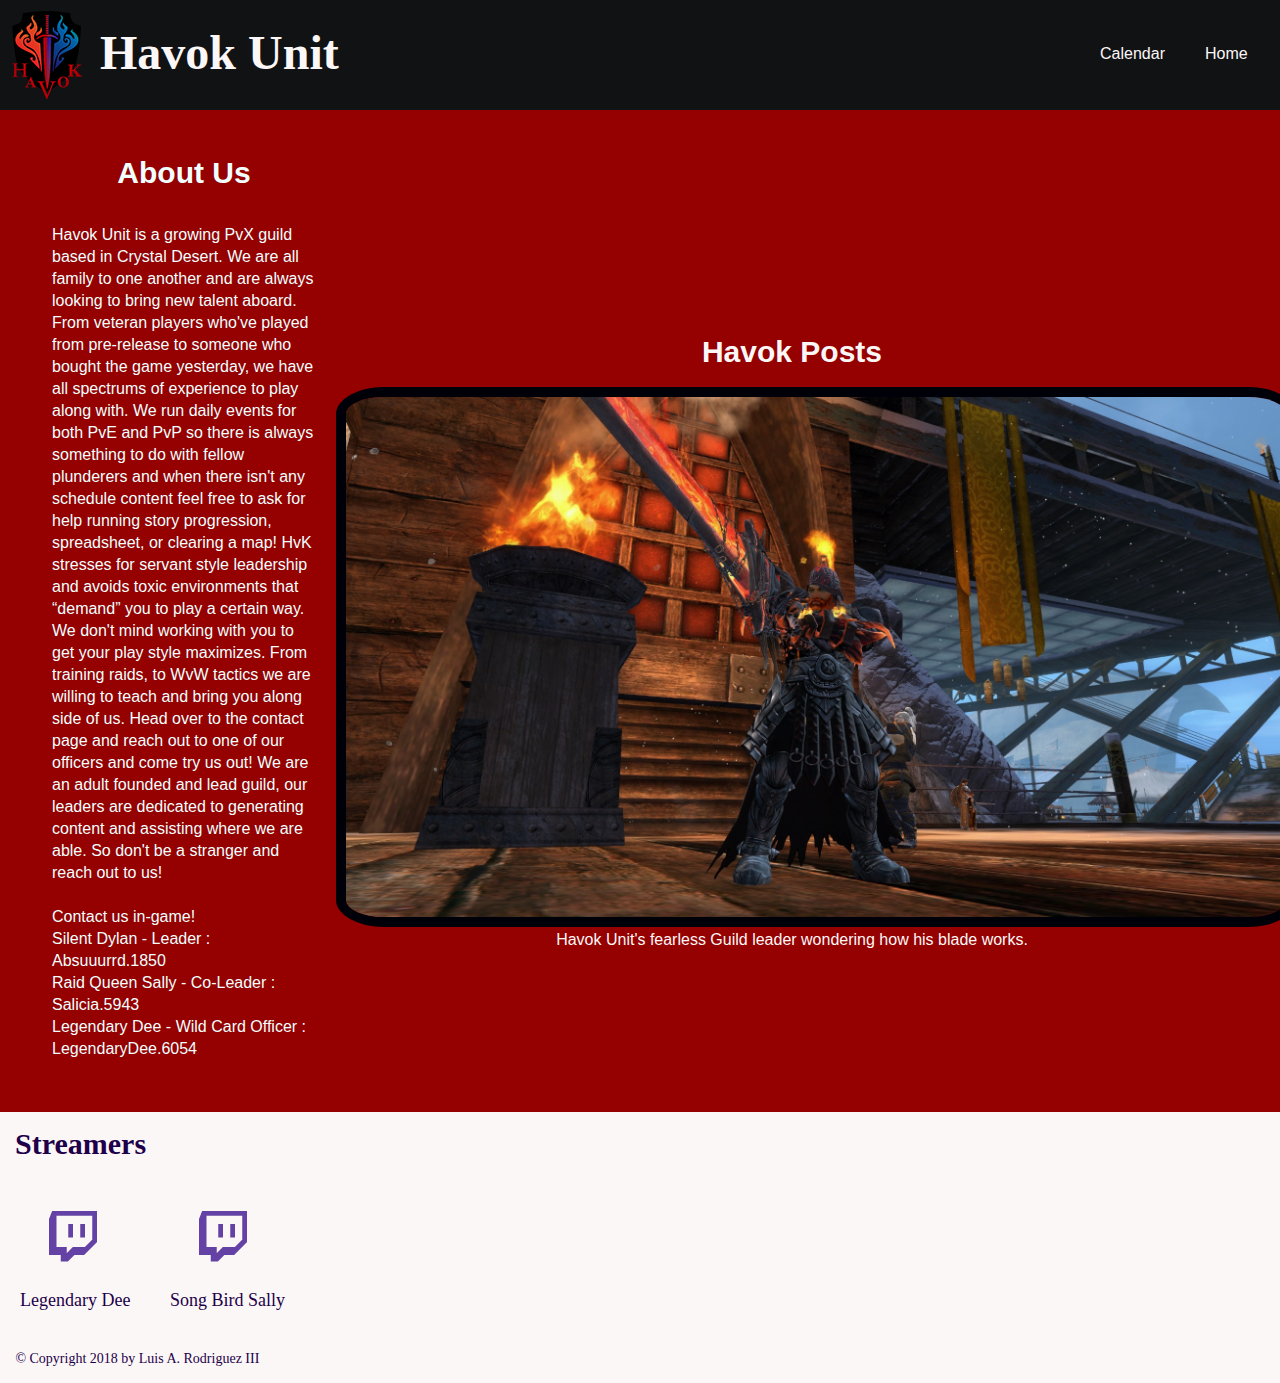
<file: index.html>
<!DOCTYPE HTML>
<html lang="en">
<head>
    <meta charset="utf-8">
    <meta name="viewport" content="width=device-width, initial-scale=1.0">
    <title>Havok Unit</title>
    <link href="stylesheets/styles.css" rel="stylesheet">
   <!-- <script type="text/javascript" src="scripts/jquery-3.2.1.min.js"></script>
    <script type="text/javascript" src="scripts/myJQuery.js"></script> -->
</head>
    
<body>
        <a href="index.html" title="Link back to Home page through logo"><img src="images/guildBannerArt_BiggerSmall.png" alt="Havok Unit Guild logo - Sword in the middle of a shield with curling flames on both sides." id="logo"/></a>
        <header class="header" role="banner">
            <h1>Havok Unit</h1>
        </header>
    <div class="nav-bar">
        <nav role="navigation">
            <ul>
                <li><a href="index.html" title="Link to Home page">Home</a></li>
                <li><a href="calendar.html" title="Link to Calendar page">Calendar</a></li>
<!--                <li><a href="" title="Link to Contact Us">Contact&nbsp;Us</a></li>-->
            </ul>
        </nav>
    </div>
    <main class="whole-body" role="main">
        <p class="intro-text" id="aboutUs">About Us</p><br />
        <p class="intro-text">
            Havok Unit is a growing PvX guild based in Crystal Desert. We are all family to one another and are always looking to bring new talent aboard. From veteran players who've played from pre-release to someone who bought the game yesterday, we have all spectrums of experience to play along with.
            We run daily events for both PvE and PvP so there is always something to do with fellow plunderers and when there isn't any schedule content feel free to ask for help running story progression, spreadsheet, or clearing a map!
            HvK stresses for servant style leadership and avoids toxic environments that “demand” you to play a certain way. We don't mind working with you to get your play style maximizes. From training raids, to WvW tactics we are willing to teach and bring you along side of us.
            Head over to the contact page and reach out to one of our officers and come try us out! We are an adult founded and lead guild, our leaders are dedicated to generating content and assisting where we are able. So don't be a stranger and reach out to us! <br /><br />
            Contact us in-game! <br />
            Silent Dylan - Leader : Absuuurrd.1850 <br />
            Raid Queen Sally - Co-Leader : Salicia.5943 <br />
            Legendary Dee - Wild Card Officer : LegendaryDee.6054
        </p>
        <p class="post-text">
            <strong>Havok Posts</strong> <br /><br />
            <img src="images/gw056.jpg" alt="Havok Unit Guild Leader in Guild Wars 2 examining his sword." width="960" height="540" id="firstPost"/>
            <br />
            Havok Unit's fearless Guild leader wondering how his blade works. 
        </p>
    </main>
     <!--// Footer & contact info -->
    <footer role="contentinfo">
       <h2>Streamers</h2>
        <!-- Social media links. Add or remove any networks. -->
        <div id="footer-grid">
            <a href="https://www.twitch.tv/legendaryd33" target="_blank"><img src="images/smallTwitchLogo.png" alt="Twitch logo image"/></a>
            <a href="https://www.twitch.tv/songbirdsally" target="_blank"><img src="images/smallTwitchLogo.png" alt="Twitch logo image"/></a>
            <p>Legendary Dee</p>
            <p>Song Bird Sally</p>
            <p></p>
        </div>
        <p id="copy">&copy; Copyright 2018 by Luis A. Rodriguez III</p>
    </footer>
</body>
</html>
</file>
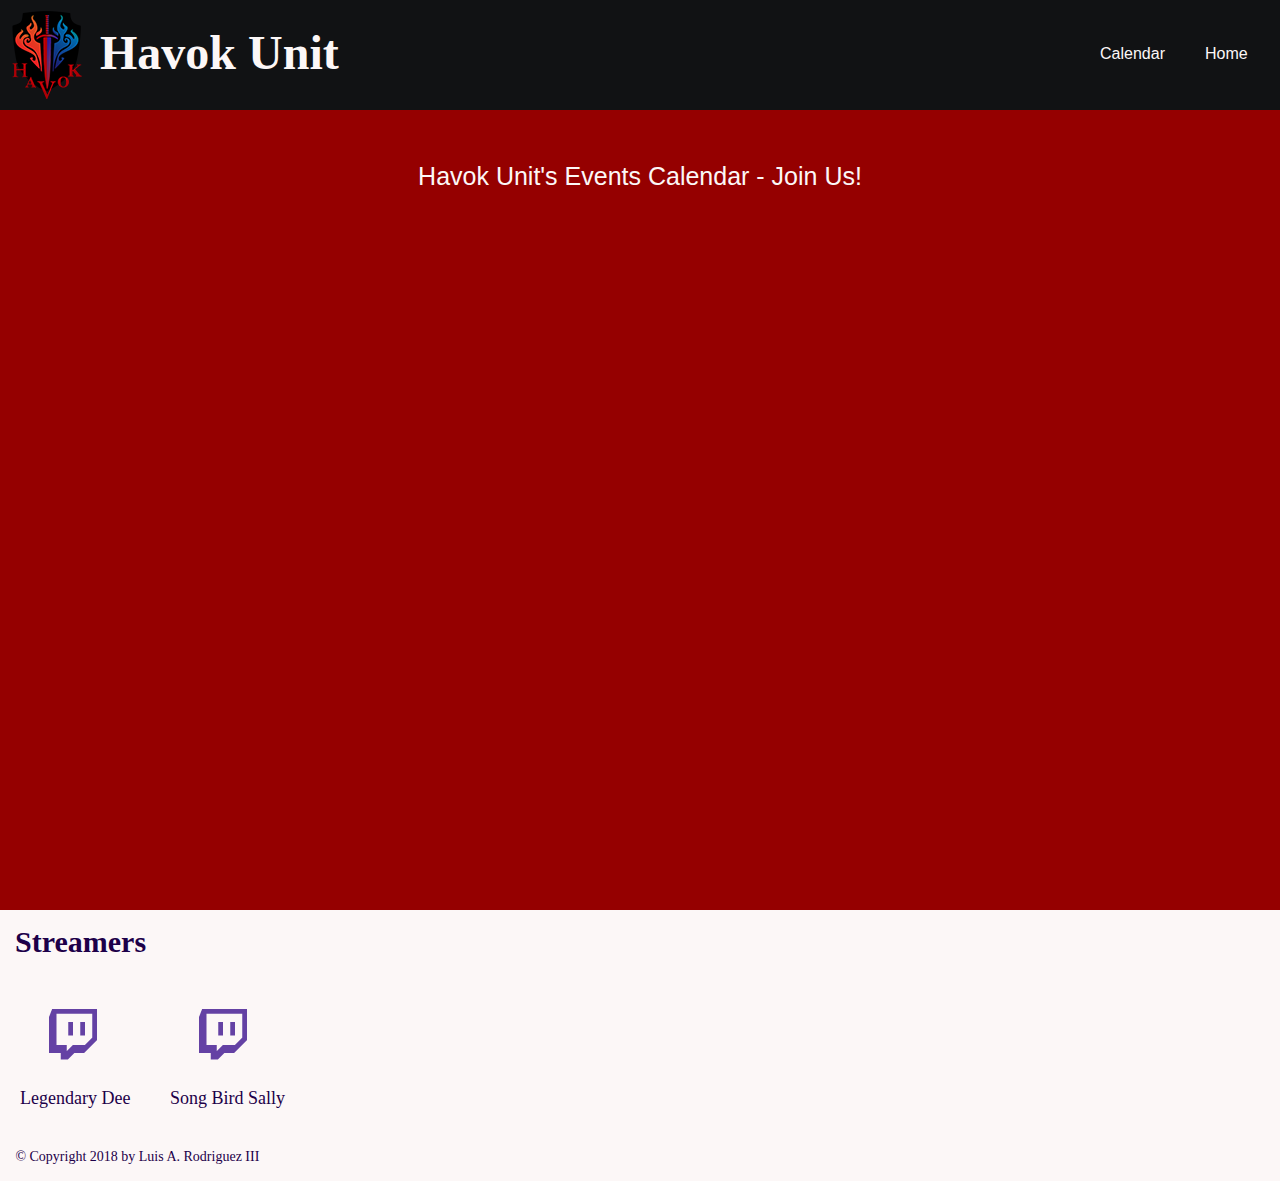
<file: calendar.html>
<!DOCTYPE HTML>
<html lang="en">
<head>
    <meta charset="utf-8">
    <meta name="viewport" content="width=device-width, initial-scale=1.0">
    <title>Havok Unit</title>
    <link href="stylesheets/styles.css" rel="stylesheet">
   <!-- <script type="text/javascript" src="scripts/jquery-3.2.1.min.js"></script>
    <script type="text/javascript" src="scripts/myJQuery.js"></script> -->
</head>
    
<body>
        <a href="index.html" title="Link back to Home page through logo"><img src="images/guildBannerArt_BiggerSmall.png" alt="Havok Unit Guild logo - Sword in the middle of a shield with curling flames on both sides." id="logo"/></a>
        <header class="header" role="banner">
            <h1 class="text-primary text-center">Havok Unit</h1>
            <h2 class="text-primary text-center"></h2>
        </header>
    <div class="row nav-bar">
        <nav role="navigation">
            <ul>
                <li><a href="index.html" title="Link to Home page">Home</a></li>
                <li><a href="calendar.html" title="Link to Calendar page">Calendar</a></li>
<!--                <li><a href="" title="Link to Contact Us">Contact&nbsp;Us</a></li>-->
            </ul>
        </nav>
    </div>
    <main role="main">
        <p class="cal-text">
            Havok Unit's Events Calendar - Join Us! 
        </p>
        <p id="cal">
            <iframe src="https://calendar.google.com/calendar/embed?src=5kut0algl9f9gmu8ub0qn12b3k%40group.calendar.google.com&ctz=America%2FChicago" style="border: 0" width="800" height="600" frameborder="0" scrolling="no"></iframe>
        </p>
        
        <div class="Code-Snippets"> </div>
        <div class="Calculator"> </div>
        <div class="Online-Shop"> </div>
        <div class="Game"> </div>
        <div class="OnlineColoringBookApp"> </div>
    </main>
     <!--// Footer & contact info -->
    <footer role="contentinfo">
       <h2>Streamers</h2>
        <!-- Social media links. Add or remove any networks. -->
        <div id="footer-grid">
            <a href="https://www.twitch.tv/legendaryd33" target="_blank"><img src="images/smallTwitchLogo.png" alt="Twitch logo image"/></a>
            <a href="https://www.twitch.tv/songbirdsally" target="_blank"><img src="images/smallTwitchLogo.png" alt="Twitch logo image"/></a>
            <p>Legendary Dee</p>
            <p>Song Bird Sally</p>
            <p></p>
        </div>
        <p id="copy">&copy; Copyright 2018 by Luis A. Rodriguez III</p>
    </footer>
</body>
</html>
</file>
<file: stylesheets/styles.css>
/*CSS Styles should move from general to more specific
*Breaking css into sections using comments can assist in readability
==============================================================================*/

/* Color Palette
=====================================*/
/*
#000009 - 
#fcf7f7 -
#1d0049 -
#defff2 -

#666CCC -
#440094 -

#E55126 -
#E5A227 -
#0C73B8 -
*/




/*Global Styles
===============================*/
html {
    box-sizing: border-box;
}

*, *:before, *:after {
  box-sizing: inherit;
  margin: 0;
  padding: 0;
}

a {
    color: #fcf7f7;
}

main p, main li {
    color: #fcf7f7;
}

main h2, main h3 {
    color: #1d0049;
}


/* Header and Footer
===============================*/
#logo {
  display: inline-block;
  text-align: center;
  margin-top: 10px;
  margin-bottom: 10px;
  float: left;
}

.header {
  font-family: 'Times New Roman', cursive, serif;
  font-size: 24px;
  margin-top: 25px;
  margin-left: 10px;
  color: #fcf7f7;
/*   flame color:   #e63223*/
  display: inline-block;
  float: left;
}

footer {
    background: #fcf7f7;
    width: 100%;
    min-height: 75px;
    overflow: auto;
    display: grid;
    grid-template-columns: 30% 30% x;
    grid-template-rows: 30% 30% x;
    font-size: 12px;
}

footer h2 {
    color: #1d0049;
    font-size: 30px;
    font-weight: bold;
    margin-top: 0px;
    margin-bottom: 10px;
    padding: 0.5em;
}

footer a {
    margin-left: 5px;
    margin-right: 5px;
    padding: 2em;
    min-width: 1vw; 
}

footer p {
    color: #1d0049;
    font-size: 18px;
    padding-left: 20px;
}

footer img {
    margin-left: 20px;
}

#footer-grid {
    display: grid;
    max-width: 300px;
    max-height: 150px;
    grid-template: 1fr 1fr / 1fr 1fr;
}

#copy {
    padding: 1.1em;
    font-size: 14px;
}



/* Navigation Bar
===============================*/
.nav-bar {
  width: 100%;
  height: 110px;
  background-color: #111214;
  color:#fcf7f7;
  margin: 0px;
}

nav li {
    min-width: 95px;
    display: inline-grid;
    float: right;
    grid-template-columns: 10% 10% x;
    margin-top: 25px;
}

.nav-bar a {
    padding: 20px;
    text-decoration: none;
    font-family: Arial, sans-serif;
}

nav a:hover, li a:hover {
   color: #950000;
   font-weight: bold;
    text-decoration: underline;
}



/* Primary Content
===============================*/
main {
  font-family: Helvetica;
  padding: 2em;
  background: #950000;
  /*#BC1324*/
  background-size: contain;
  width: 100%;
  padding: 2em;
  min-height: 800px;
}

.whole-body {
     min-width: 250px;
     display: grid;
/*    float: right;*/
     grid-template-columns: 25% 75%;    
}

#aboutUs {
    text-align: center;
    font-size: 30px;
    font-weight: bold;
}


.intro-text {
  color: azure;
  width: 100%;
  padding: 20px;
  text-align: left;
  line-height: 22px;
}

.post-text {
    margin: auto;
    width: 100%;
    text-align: center;
}

.post-text strong {
    text-align: center;
    font-size: 30px;
}

#firstPost {
  border-color: #000009;
  border-width: 10px;
  border-style: solid;
  margin: auto;
  border-radius: 5%;
}

.cal-text {
    text-align: center;
    font-size: 25px;
    padding: 20px;
    width: 100%;
}

#cal {
    width: 50%;
    margin: auto;
}
</file>
